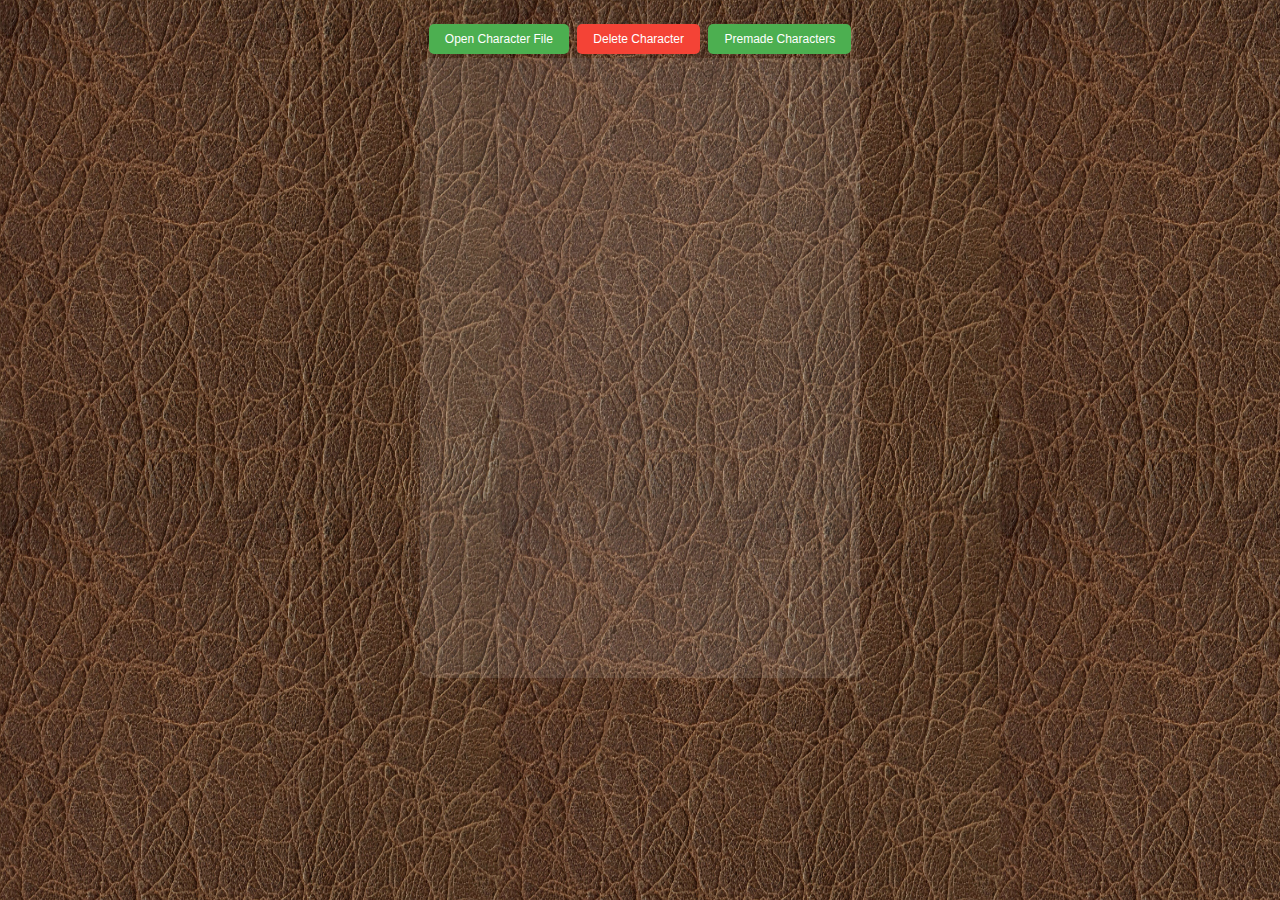
<file: index.html>
<!DOCTYPE html>
<html lang="en">

<head>
  <meta name="referrer" content="no-referrer-when-downgrade">
  <meta charset="UTF-8">
  <meta name="viewport" content="width=device-width, initial-scale=1.0">
  <title>D&amp;D 5e Character Viewer</title>
  <link href="https://fonts.googleapis.com/icon?family=Material+Icons" rel="stylesheet">
  <link rel="stylesheet" href="https://cdnjs.cloudflare.com/ajax/libs/font-awesome/6.4.0/css/all.min.css">
    <link rel="stylesheet" href="deck.css">
</head>

<body>
  <input type="file" id="fileInput" accept=".json">
  <center>  <button id="openFileButton" class="main-button" >Open Character File</button>
  <button id="deleteButton" class="main-button" >Delete Character</button>
  <button id="loadPremadeButton" class="main-button" onclick="loadPremadeCharacters()">Premade Characters</button>
</center>
  <div id="characterStack"></div>
  <div id="notificationArea"></div>
  <script src="deck.js"></script>
</body>
</html>
</file>
<file: deck.css>
body {
    font-family: Arial,sans-serif;
    background-color: #4a3728;
    margin: 0;
    padding: 20px;
    background-image: url(dark-leather-texture.jpg);
    background-repeat: repeat;
    background-size: 500px 500px;
    color: #f0f0f0
}

#openFileButton {
    background-color: #4caf50
}

#deleteButton,#openFileButton {
    border: 0;
    color: #fff;
    padding: 8px 16px;
    text-align: center;
    text-decoration: none;
    display: inline-block;
    font-size: 12px;
    margin: 4px 2px;
    cursor: pointer
}

#characterStack {
    position: relative;
    height: 600px;
    width: 420px;
    margin: 0 auto;
    background-color: rgba(255,255,255,.1);
    border-radius: 10px;
    padding: 10px
}

.character-card,.character-card::before {
    position: absolute;
    top: 0;
    left: 0;
    background-size: cover;
    background-position: center
}

.character-card {
    background-color: rgba(255,255,255,.7);
    background-blend-mode: overlay;
    border-radius: 10px;
    box-shadow: 0 4px 8px rgba(0,0,0,.3),0 0 0 1px rgba(255,255,255,.1);
    padding: 20px;
    width: 400px;
    transition: all .3s ease
}

.character-card::before {
    content: "";
    right: 0;
    bottom: 0;
    background: inherit;
    opacity: .5;
    z-index: -1;
    border-radius: inherit
}

.character-card>* {
    position: relative;
    z-index: 1
}

.character-card .attribute,.character-card .feat-item,.character-card .skill,.character-card .spell-item,.character-card button,.character-card h2,.character-card p {
    background-color: rgba(255,255,255,.2);
    padding: 5px;
    border-radius: 5px;
    margin-bottom: 5px
}

.character-card h2 {
    color: #1a1a1a;
    text-shadow: 0 1px 0 rgba(255,255,255,.5)
}

.character-card.stacked {
    height: 55px;
    overflow: hidden
}

.character-card.active {
    z-index: 100;
    height: auto
}

.close-button {
    right: 5px;
    background-color: rgba(255,0,0,.7);
    border: 0;
    border-radius: 50%;
    width: 30px;
    height: 30px;
    font-size: 18px;
    line-height: 30px;
    text-align: center;
    cursor: pointer;
    transition: background-color .3s ease;
    display: flex;
    align-items: center;
    justify-content: center;
    padding: 0
}

.close-button:hover {
    background-color: rgba(255,0,0,.9)
}

.attributes,.skills {
    display: flex;
    flex-wrap: wrap;
    justify-content: space-between;

}

.attributes,.skills {
    display: block;
    flex-wrap: wrap;
    justify-content: center;
    /* width: 99%; */
    /* border: 1px solid #eee;
    border-radius: 5px */

}

.attribute {
    width: 30%;
    border: 1px solid #eee;
    border-radius: 5px
}

.attribute,.skill {
    text-align: center;
    margin-bottom: 10px;
    box-sizing: border-box
}

/* modified */

.attributes, .skills {
    display: flex;
    flex-wrap: wrap;
    justify-content: space-between;
  }

  .attribute, .skill {
    text-align: center;
    width: 30%;
    margin-bottom: 10px;
    border: 1px solid #eee;
    border-radius: 5px;
    box-sizing: border-box;
  }

  /* mod */

.view-buttons {
    position: absolute;
    right: 18px;
    top: 5px
}

.view-buttons button {
    background-color: rgba(255,255,255,.3);
    border: 1px solid rgba(0,0,0,.1);
    padding: 5px 5px;
    font-size: 12px;
    margin: 1px;
    cursor: pointer;
    border-radius: 3px
}

.view-buttons button.active {
    background-color: rgba(0,140,186,.7);
    color: #fff
}

.hp-controls,.initiative-button {
    display: inline-flex;
    align-items: center
}

.hp-controls {
    justify-content: center;
    margin-left: 10px
}

.hp-controls input {
    width: 40px;
    text-align: center;
    margin: 0 5px
}

.initiative-button {
    border: 0;
    text-align: center;
    text-decoration: none;
    margin: 2px;
    cursor: pointer;
    border-radius: 3px
}

.initiative-button,.long-rest-button,.short-rest-button {
    padding: 5px 10px;
    font-size: 14px
}

.add-item-button,.cast-button,.hp-controls button,.long-rest-button,.short-rest-button {
    /* background-color: #4caf50; */
    background-color: rgba(255,255,255,.2);
    border: 0;
    text-align: center;
    text-decoration: none;
    display: inline-flex;
    align-items: center;
    margin: 2px;
    cursor: pointer;
    border-radius: 3px
}

.cast-button {
    padding: 5px 10px;
    font-size: 14px
}

.initiative-button {
    background-color: orange
}

.skills-container {
    border: 1px solid #ddd;
    border-radius: 5px;
    margin-top: 10px;
    width: calc(100% - 20px)
}

.spell-slots {
    display: flex;
    justify-content: space-around;
    margin-top: 10px;
    flex-wrap: wrap
}

.spell-slot {
    background-color: rgba(255,255,255,.3);
    padding: 3px 6px;
    border-radius: 3px;
    margin: 2px;
    display: inline-block
}

.spell-item {
    background-color: rgba(249,249,249,.8);
    border: 1px solid #ddd;
    border-radius: 5px;
    margin-bottom: 5px;
    overflow: hidden
}

.feat-header,.spell-header {
    display: flex;
    justify-content: space-between;
    align-items: center;
    padding: 5px 10px;
    background-color: rgba(233,233,233,.8);
    cursor: pointer
}

.feat-content,.spell-content {
    padding: 10px;
    display: none
}

.log-box {
    background-color: rgba(255,255,255,.2);
    border: 1px solid rgba(0,0,0,.1);
    border-radius: 5px;
    padding: 10px;
    margin-top: 20px;
    height: 200px;
    overflow-y: auto;
    font-size: 14px
}

.log-entry {
    background-color: rgba(255,255,255,.3);
    margin-bottom: 5px;
    padding: 5px;
    border-radius: 3px
}

#notificationArea,.inventory {
    padding: 10px;
    border-radius: 5px
}

#notificationArea {
    position: fixed;
    top: 20px;
    right: 20px;
    background-color: rgba(51,51,51,.9);
    display: none
}

.inventory {
    background-color: rgba(255,255,255,.05)
}

.inventory h3 {
    color: #ddd;
    border-bottom: 1px solid #ddd;
    padding-bottom: 5px;
    margin-top: 20px
}

.inventory h3,.inventory-item {
    margin-bottom: 10px
}

.armor-item,.other-item,.weapon-item {
    display: flex;
    flex-direction: column
}

.inventory-item button,.inventory-item span,.inventory-item strong {
    color: #1a1a1a
}

.grid-layout {
    display: grid;
    grid-template-columns: repeat(auto-fill,minmax(150px,1fr));
    gap: 10px
}

.list-layout {
    display: block
}

.total-weight {
    margin-top: 20px;
    font-weight: 700;
    color: #ddd;
    text-align: right
}

@media (max-width:600px) {
    .inventory-item {
        font-size: 14px
    }

    .inventory-item button {
        padding: 3px 6px;
        font-size: .8em
    }
}

.hp-controls button {
    font-size: 12px;
    padding: 2px 5px
}

.character-actions {
    display: grid;
    grid-template-columns: repeat(3,1fr);
    gap: 5px
}

.action-button {
    width: 100%;
    white-space: nowrap;
    overflow: hidden;
    text-overflow: ellipsis
}

.add-item-button {
    font-size: 12px;
    padding: 2px 5px
}

.skills-container {
    height: auto
}

.skill {
    width: 100%
}

.add-item-modal {
    position: fixed;
    top: 0;
    left: 0;
    width: 100%;
    height: 100%;
    background-color: rgba(0,0,0,.5);
    display: flex;
    justify-content: center;
    align-items: center;
    z-index: 1000
}

.modal-content {
    padding: 20px;
    border-radius: 5px;
    max-width: 80%;
    max-height: 80%;
    overflow-y: auto
}

.armor-list,.weapons-list {
    display: grid;
    grid-template-columns: repeat(auto-fill,minmax(150px,1fr));
    gap: 10px
}

.close-button {
    position: absolute;
    top: 5px;
    left: 5px;
    background-color: red;
    opacity: 1
}

.character-card,.character-card :not(button) {
    color: #000
}

#notificationArea,.cast-button,.close-button,.hp-controls button,.log-box,.log-entry {
    color: #fff
}

.add-item-button,.initiative-button,.long-rest-button,.short-rest-button,.view-buttons button {
    color: #000;
    font-weight: 700
}

.modal-content {
    background-color: #f0f0f0;
    color: #000
}

.modal-content button {
    color: #000;
    background-color: #e0e0e0;
    border: 1px solid #ccc
}

.modal-content button:hover {
    background-color: #d0d0d0
}

.attributes button,.skills button {
    color: #000
}

.inventory-grid {
    display: grid;
    grid-template-columns: repeat(2,1fr);
    gap: 10px;
    max-height: none;
    overflow-y: visible
}

.inventory-item {
    background-color: rgba(200,200,200,.3);
    border: 1px solid #ddd;
    border-radius: 5px;
    padding: 5px;
    display: flex;
    flex-direction: column
}

.item-details {
    display: flex;
    justify-content: space-between;
    align-items: center;
    margin-top: auto
}

.inventory {
    max-height: none;
    overflow-y: visible
}

#loadPremadeButton,.dice-roll-button {
    background-color: #4caf50;
    border: 0;
    color: #fff;
    padding: 5px 10px;
    text-align: center;
    text-decoration: none;
    display: inline-block;
    font-size: 14px;
    margin: 2px;
    cursor: pointer;
    border-radius: 3px
}

#loadPremadeButton:hover,.dice-roll-button:hover,.main-button:hover {
    background-color: #45a049
}

.skills-container {
    display: grid;
    grid-template-columns: repeat(2,1fr);
    gap: 10px;
    padding: 10px;
    max-height: 400px;
    overflow-y: auto
}

.skill {
    display: flex;
    flex-direction: column;
    background-color: rgba(255,255,255,.1);
    border: 1px solid #ddd;
    border-radius: 5px;
    padding: 8px
}

.skill-header {
    display: flex;
    justify-content: space-between;
    align-items: center;
    margin-bottom: 5px
}

.skill-name {
    font-weight: 700
}

.skill-attribute {
    font-style: italic;
    font-size: .9em
}

.skill button {
    width: 100%;
    margin-top: 5px
}

#loadPremadeButton {
    padding: 8px 16px;
    font-size: 12px;
    margin: 4px 2px;
    border-radius: 5px
}

.main-actions {
    display: flex;
    justify-content: center;
    gap: 10px;
    margin-bottom: 20px
}

.main-button {
    background-color: #4caf50;
    border: 0;
    color: #fff;
    padding: 10px 20px;
    text-align: center;
    text-decoration: none;
    display: inline-block;
    font-size: 16px;
    margin: 4px 2px;
    cursor: pointer;
    border-radius: 5px;
    transition: background-color .3s
}

#deleteButton {
    background-color: #f44336
}

#deleteButton:hover {
    background-color: #d32f2f
}

#fileInput {
    display: none
}

.feat-header,.feat-item,.spell-header,.spell-item {
    transition: background-color .3s ease
}

.feat-header,.spell-header {
    font-weight: 700
}

.feat-header:hover,.spell-header:hover {
    background-color: rgba(200,200,200,.8)
}

.feat-content,.spell-content {
    background-color: rgba(255,255,255,.9);
    border-top: 1px solid #ddd
}

.chevron {
    transition: transform .3s ease
}

.feat-header[aria-expanded=true] .chevron,.spell-header[aria-expanded=true] .chevron {
    transform: rotate(180deg)
}

.skills h3,.spells h3 {
    margin-top: 20px;
    margin-bottom: 10px;
    border-bottom: 1px solid #ddd;
    padding-bottom: 5px;
    color: #333
}

.feat-item p,.spell-item p {
    margin: 5px 0
}

.feat-item strong,.spell-item strong {
    color: #444
}

.feats-list {
    display: block;
    width: 100%;
    max-height: 400px;
    overflow-y: auto;
    padding: 10px;
    box-sizing: border-box
}

.feat-item {
    width: 100%;
    background-color: rgba(249,249,249,.8);
    border: 1px solid #ddd;
    border-radius: 5px;
    margin-bottom: 5px;
    overflow: hidden
}

.feat-effects {
    margin-top: 10px;
    padding: 10px;
    background-color: rgba(255,255,255,.1);
    border-radius: 5px
}

.feat-effects h4 {
    margin-top: 0;
    margin-bottom: 10px
}

.feat-effects ul {
    list-style-type: none;
    padding-left: 0
}

.feat-effects li {
    margin-bottom: 5px
}

.feat-enhanced {
    color: #4caf50;
    font-size: 1.2em;
    vertical-align: super;
    cursor: help
}

/* new shit */

.character-card {
    background-color: rgba(255, 255, 255, 0.7);
    background-size: cover;
    background-position: center;
    background-blend-mode: overlay;
    border-radius: 10px;
    box-shadow: 0 4px 8px rgba(0, 0, 0, 0.3), 0 0 0 1px rgba(255, 255, 255, 0.1);
    padding: 20px;
    width: 400px;
    transition: all 0.3s ease;
    position: absolute;
    top: 0;
    left: 0;
  }
  
  /* Updated styles for better readability in stacked view */
  .character-card.stacked {
    height: 75px;
    overflow: hidden;
  }
  
  .weapon-buttons {
    display: flex;
    gap: 5px;
    margin-top: 5px;
}

.weapon-buttons button {
    flex: 1;
    padding: 5px;
    font-size: 0.8em;
    white-space: nowrap;
}
.dice-roll-button,
.cast-button {
    background-color: #e0e0e0;  /* Light grey */
    color: #333;  /* Dark grey text for contrast */
    border: none;
    padding: 5px 10px;
    text-align: center;
    text-decoration: none;
    display: inline-block;
    font-size: 14px;
    margin: 2px;
    cursor: pointer;
    border-radius: 3px;
    transition: background-color 0.3s, color 0.3s;
}

.dice-roll-button:hover,
.cast-button:hover {
    background-color: #bdbdbd;  /* Darker grey on hover */
    color: #000;  /* Black text on hover for more contrast */
}

.cast-button {
    display: block;
    width: 100%;
    margin-top: 10px;
    padding: 8px 10px;
    font-weight: bold;
}

.inventory-item {
    margin-bottom: 5px;
    border: 1px solid #ddd;
    border-radius: 5px;
    overflow: hidden;
    background-color: rgba(200,200,200,.8);
}

.item-header {
    /* display: flex;
    justify-content: space-between;
    align-items: center;
    padding: 5px 5px;
    background-color: rgba(200,200,200,.8);
    cursor: pointer;
    font-weight: bold; */
    display: flex;
  justify-content: space-between;
  align-items: center;
  padding: 5px 10px;
  background-color: rgba(233,233,233,.8);
  cursor: pointer;
}
/* (255,255,255,.4) */
.item-content {
    padding: 5px 5px;
    display: none;
    background-color: rgba(200,200,200,.8);
    border-top: 1px solid #ddd;
}

.item-actions {
    display: flex;
    gap: 5px;
    margin-bottom: 10px;
}

.item-actions button {
    flex: 1;
    padding: 5px;
    font-size: 0.9em;
    background-color: #e0e0e0;
    border: none;
    border-radius: 3px;
    cursor: pointer;
    transition: background-color 0.3s;
}

.item-actions button:hover {
    background-color: #d0d0d0;
}

.chevron {
    transition: transform 0.3s ease;
}

.item-header[aria-expanded="true"] .chevron {
    transform: rotate(180deg);
}

/* Ensure consistency with spell items */
.inventory-item p {
    margin: 5px 0;
}

.inventory-item strong {
    color: #444;
}

/* Adjust the grid layout if necessary */
.inventory-grid {
    display: grid;
    grid-template-columns: repeat(auto-fill, minmax(150px, 2fr));
    gap: 10px;
}
</file>
